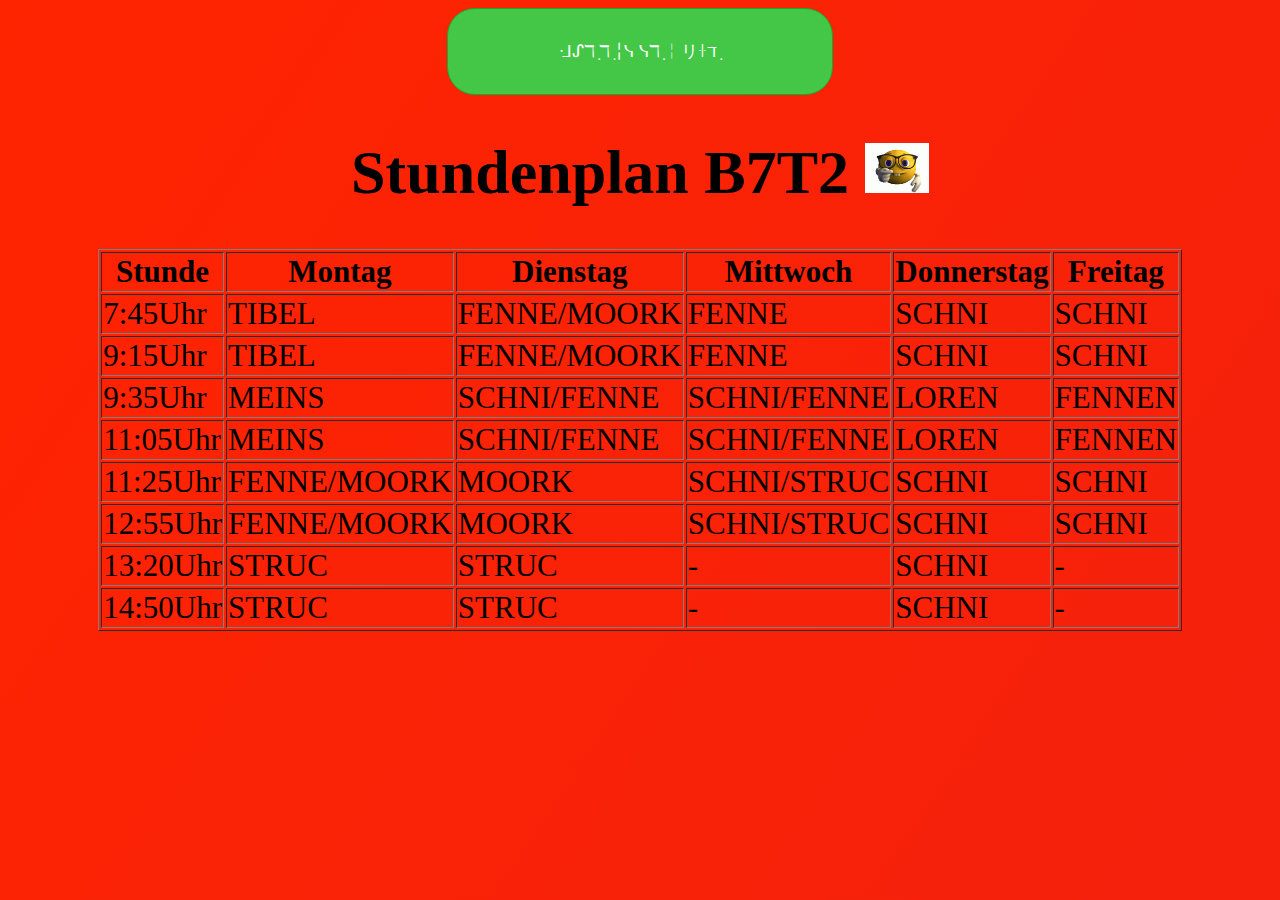
<file: index2.html>
<!DOCTYPE html>
<html class="wrapper" lang="de">
<center class="">
  <a href="/fn/index.html" class="btn1">ᒲᔑℸ ̣ℸ ̣╎ᓭ ᓭℸ ̣╎リꖌℸ ̣</a>
  <meta charset="UTF-8">
  <title>Stundenplan Mattis stinkt</title>
  <h1>Stundenplan B7T2
    <img height="50" src="nerd.gif">
  </h1>
  </head>
  <body style="font-size:31px">
    <table border>
      <tr>
        <th>Stunde</th>
        <th>Montag</th>
        <th>Dienstag</th>
        <th>Mittwoch</th>
        <th>Donnerstag</th>
        <th>Freitag</th>
      </tr>
      <tr>
        <td>7:45Uhr</td>
        <td>TIBEL</td>
        <td>FENNE/MOORK</td>
        <td>FENNE</td>
        <td>SCHNI</td>
        <td>SCHNI</td>
      </tr>
      <tr>
        <td>9:15Uhr</td>
        <td>TIBEL</td>
        <td>FENNE/MOORK</td>
        <td>FENNE</td>
        <td>SCHNI</td>
        <td>SCHNI</td>
      </tr>
      <tr>
        <td>9:35Uhr</td>
        <td>MEINS</td>
        <td>SCHNI/FENNE</td>
        <td>SCHNI/FENNE</td>
        <td>LOREN</td>
        <td>FENNEN</td>
      </tr>
      <tr>
        <td>11:05Uhr</td>
        <td>MEINS</td>
        <td>SCHNI/FENNE</td>
        <td>SCHNI/FENNE</td>
        <td>LOREN</td>
        <td>FENNEN</td>
      </tr>
      <tr>
        <td>11:25Uhr</td>
        <td>FENNE/MOORK</td>
        <td>MOORK</td>
        <td>SCHNI/STRUC</td>
        <td>SCHNI</td>
        <td>SCHNI</td>
      </tr>
      <tr>
        <td>12:55Uhr</td>
        <td>FENNE/MOORK</td>
        <td>MOORK</td>
        <td>SCHNI/STRUC</td>
        <td>SCHNI</td>
        <td>SCHNI</td>
      </tr>
      <tr>
        <td>13:20Uhr</td>
        <td>STRUC</td>
        <td>STRUC</td>
        <td>-</td>
        <td>SCHNI</td>
        <td>-</td>
      </tr>
      <tr>
        <td>14:50Uhr</td>
        <td>STRUC</td>
        <td>STRUC</td>
        <td>-</td>
        <td>SCHNI</td>
        <td>-</td>
      </tr>
    </table>
</center>
<style>
  html {
    cursor: wait;
  }

  .btn1 {
    background: linear-gradient(to bottom, #44c747 5%);
    background-color: #44c767;
    border-radius: 28px;
    border: 1px solid #18ab29;
    display: inline-block;
    cursor: pointer;
    color: white;
    font-size: 17px;
    padding: 31px 111px;
    text-decoration: none;
  }

  .btn1:hover {
    cursor: wait;
  }

  .wrapper {
    height: 100%;
    width: 100%;
    left: 0;
    right: 0;
    top: 0;
    bottom: 0;
    position: absolute;
    background: linear-gradient(124deg, #ff2400, #e81d1d, #e8b71d, #e3e81d, #1de840, #1ddde8, #2b1de8, #dd00f3, #dd00f3);
    background-size: 1800% 1800%;
    -webkit-animation: rainbow 18s ease infinite;
    -z-animation: rainbow 18s ease infinite;
    -o-animation: rainbow 18s ease infinite;
    animation: rainbow 18s ease infinite;
  }

  @-webkit-keyframes rainbow {
    0% {
      background-position: 0% 82%
    }

    50% {
      background-position: 100% 19%
    }

    100% {
      background-position: 0% 82%
    }
  }

  @-moz-keyframes rainbow {
    0% {
      background-position: 0% 82%
    }

    50% {
      background-position: 100% 19%
    }

    100% {
      background-position: 0% 82%
    }
  }

  @-o-keyframes rainbow {
    0% {
      background-position: 0% 82%
    }

    50% {
      background-position: 100% 19%
    }

    100% {
      background-position: 0% 82%
    }
  }

  @keyframes rainbow {
    0% {
      background-position: 0% 82%
    }

    50% {
      background-position: 100% 19%
    }

    100% {
      background-position: 0% 82%
    }
  }
</style>
</body>
</html>
</file>
